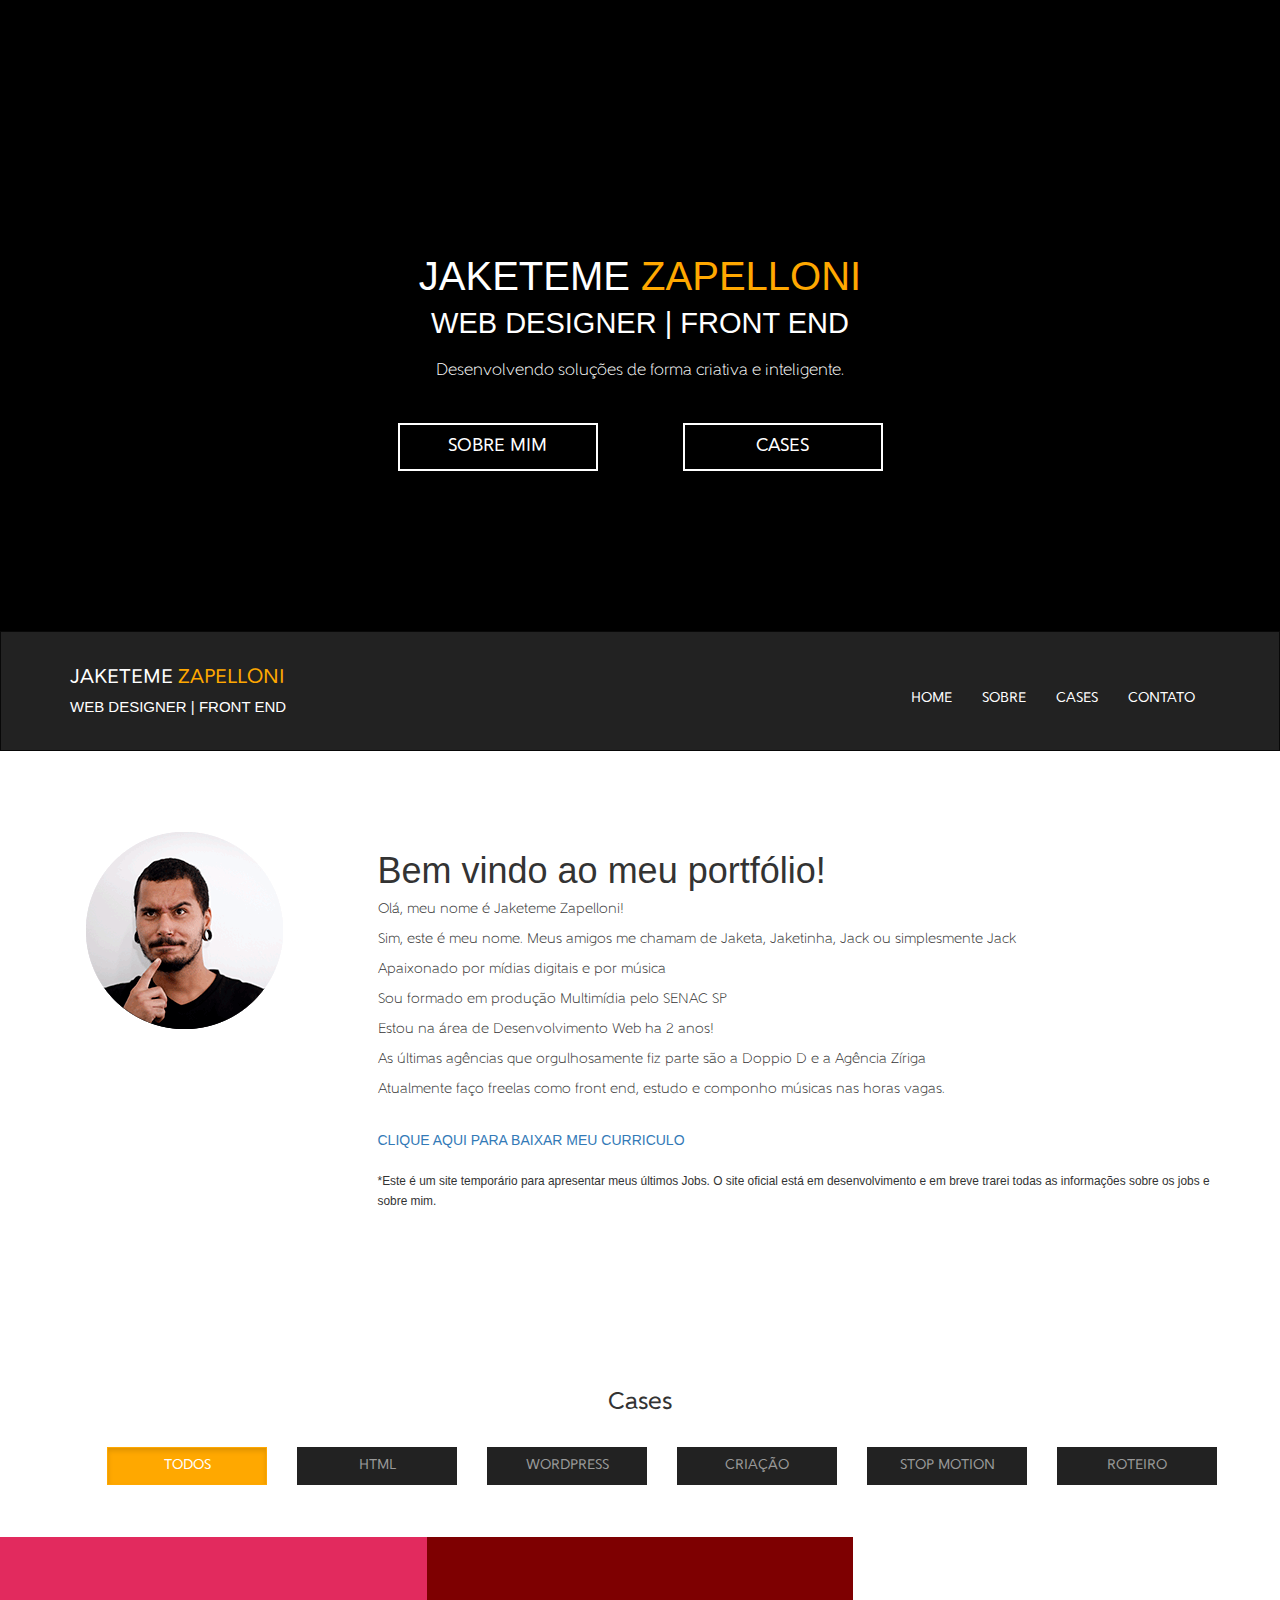
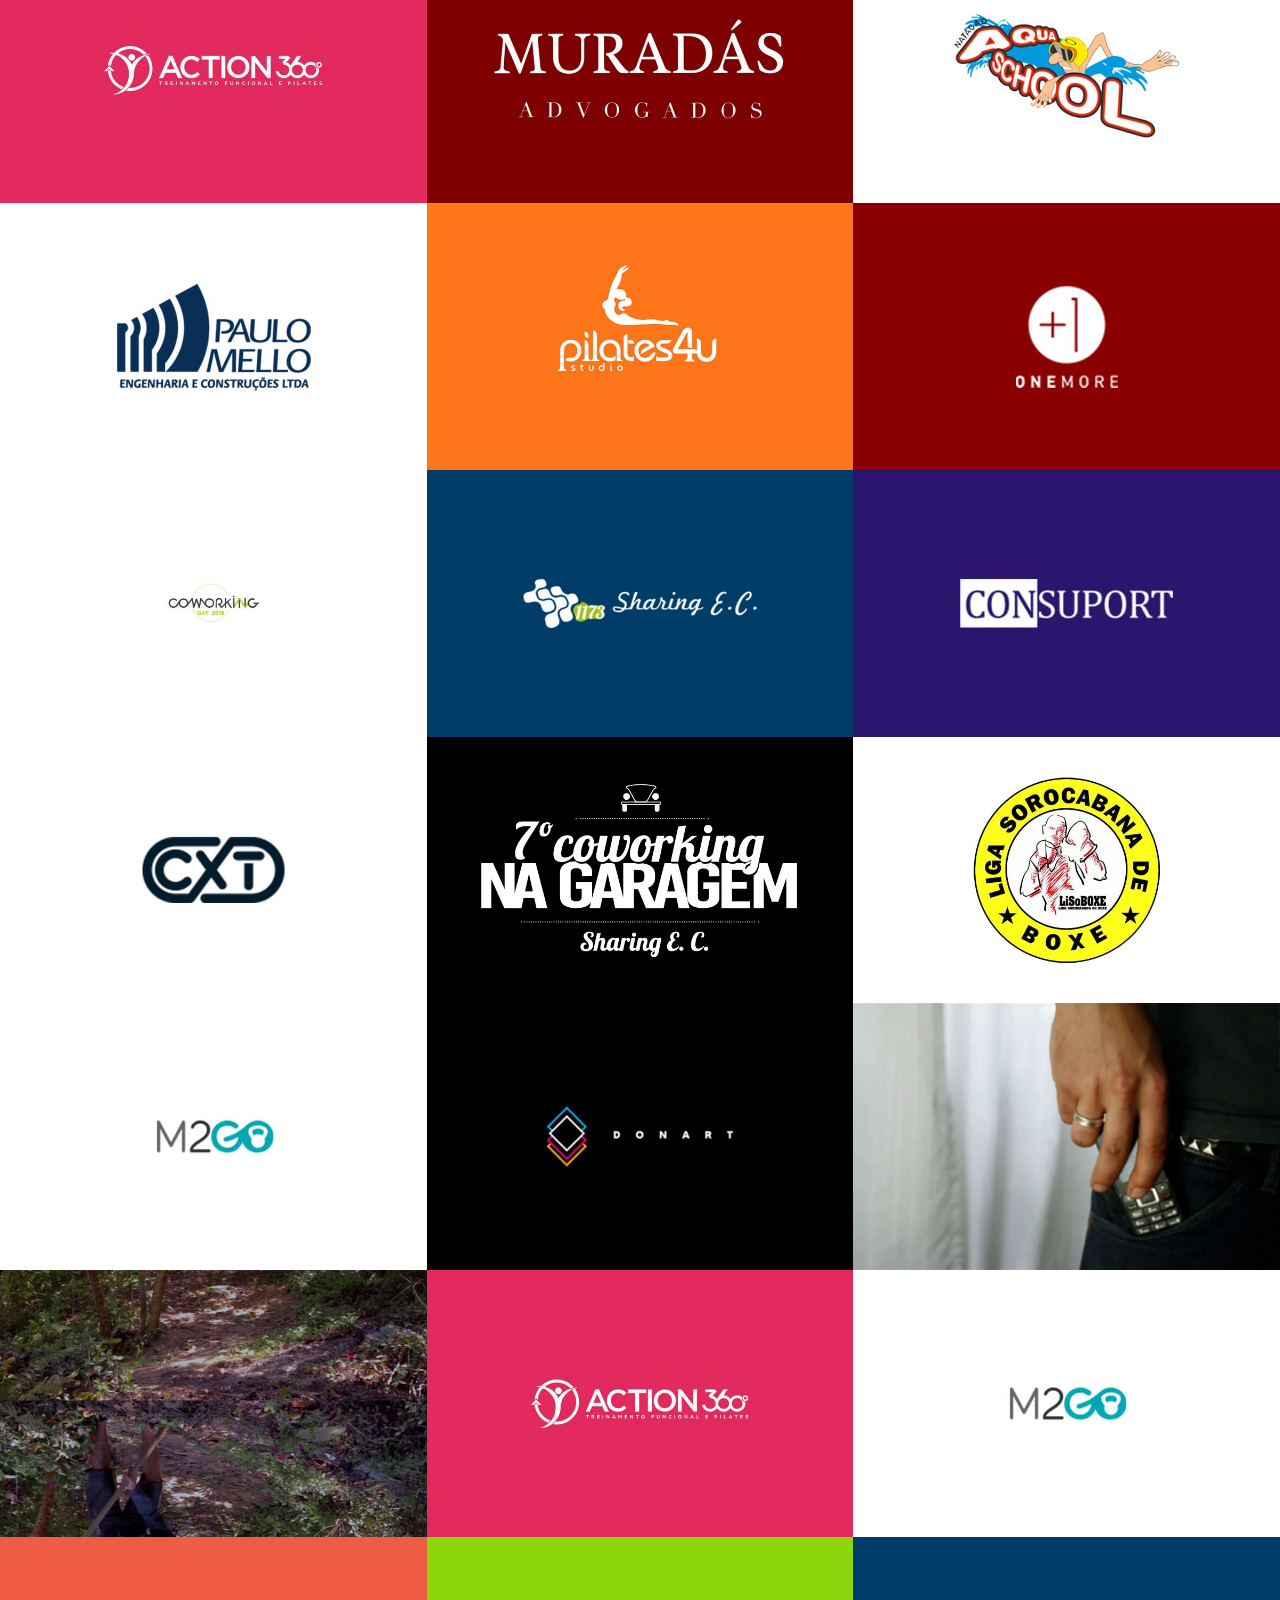
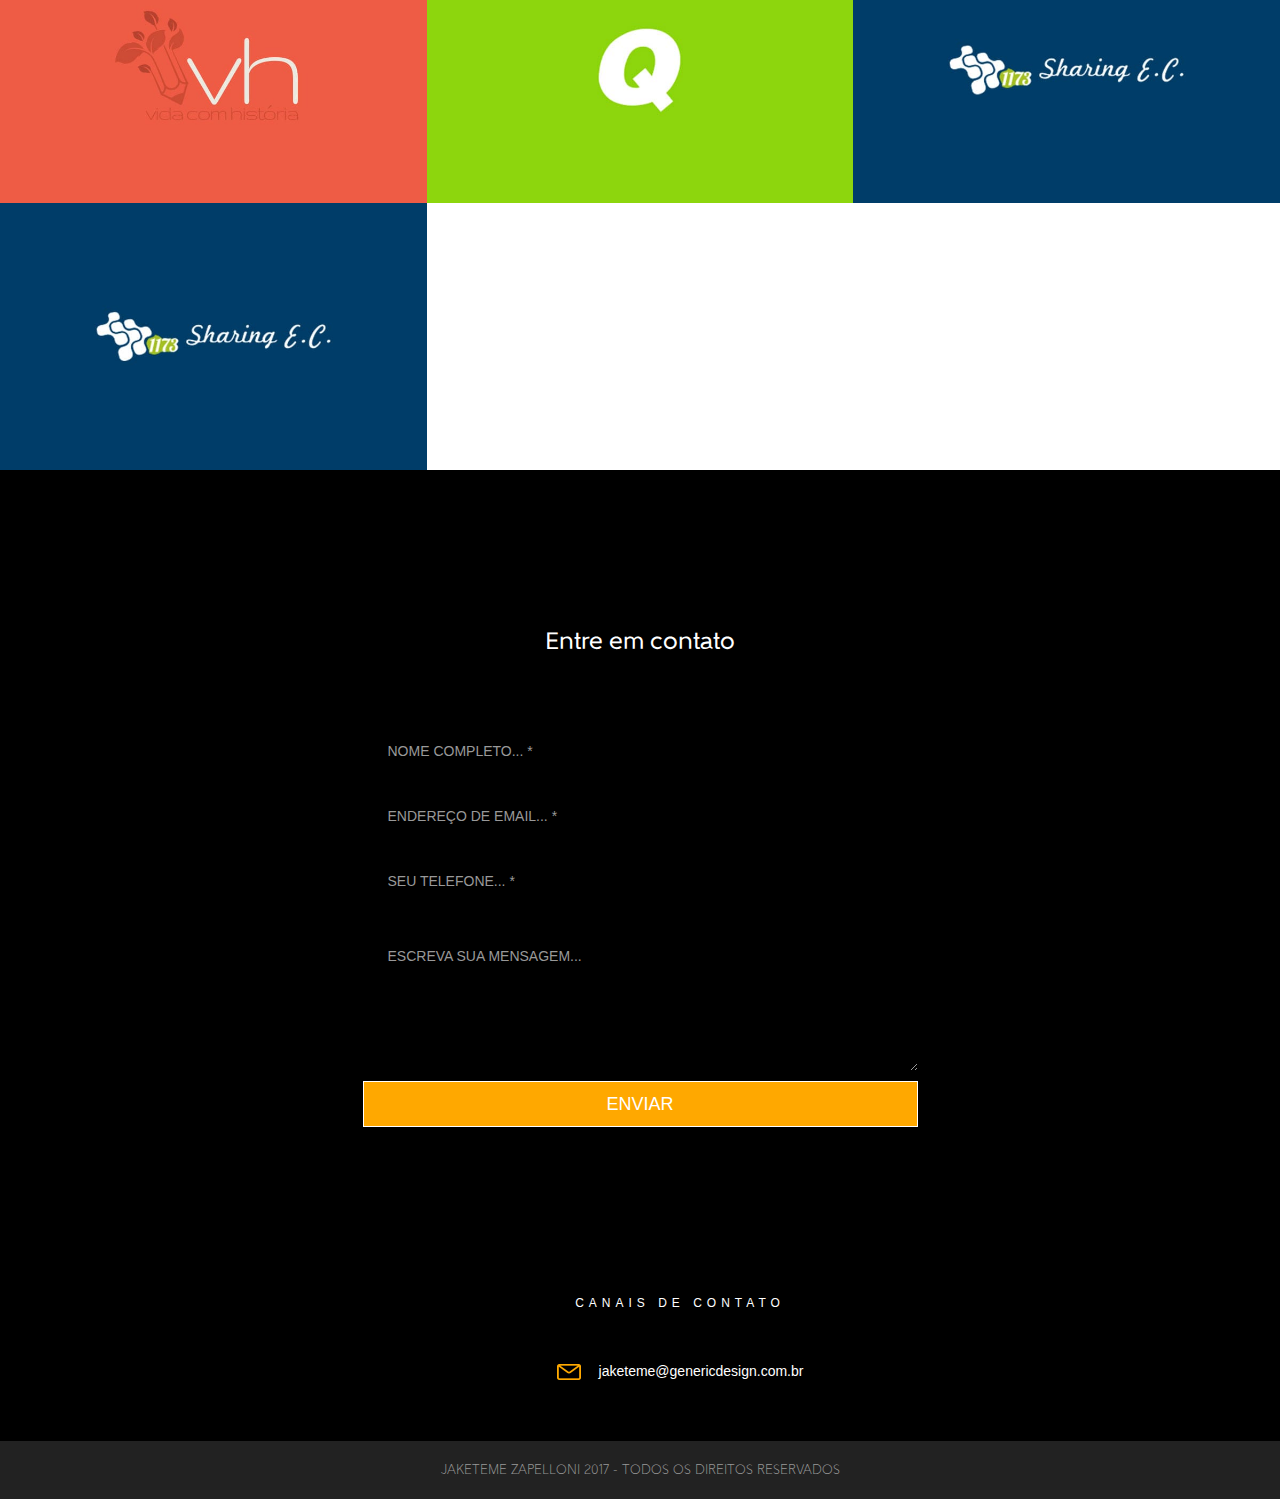
<file: index.html>
<!DOCTYPE html>
<html lang="pt-br">

<head>
    <meta charset="UTF-8">
    <title>Jaketeme Zapelloni | Portfólio</title>

    <meta name="description" content="Portfólio Jaketeme Zapelloni | Web Designer - Front End."/>
    <meta name="robots" content="noodp"/>
    <link rel="canonical" href="http://jaketeme.siteprofissional.com" />
    <meta property="og:locale" content="pt_BR" />
    <meta property="og:type" content="website" />
    <meta property="og:title" content="Jaketeme Zapelloni. | Web Designer - Front End" />
    <meta property="og:description" content="Portfólio Jaketeme Zapelloni | Web Designer - Front End." />
    <meta name="viewport" content="width=device-width, initial-scale=1">


    <!-- css bootstrap -->
    <link rel="stylesheet" href="assets/css/bootstrap.min.css">
    <link rel="stylesheet" href="assets/css/style.css">
    <link rel="stylesheet" href="assets/css/animate.css">
    

</head>

<body>
    <div class="jumbotron">
        <div class="container">
            <h1 class="text-center animated bounceInLeft">JAKETEME <span>ZAPELLONI</span></h1>
            <h4 class="text-center animated bounceInRight">WEB DESIGNER | FRONT END</h4>
            <p class="animated flash text-center">Desenvolvendo soluções de forma criativa e inteligente.</p>
            <div class="container">
                <div class="row">
                    <div class="col-md-3 col-md-offset-3"> <a href="#sobre" class="btn btn-jumbotron btn-lg animated fadeInUpBig ancora">SOBRE MIM</a> </div>
                    <div class="col-md-3"> <a href="#cases" class="btn btn-jumbotron btn-lg animated fadeInUpBig ancora">CASES</a> </div>
                </div>
            </div>
        </div>
    </div>
    <nav class="navbar navbar-inverse" data-spy="affix" data-offset-top="200">
        <!-- container-fluid -->
        <div class="container-fluid">
            <div class="container">
                <!-- configurações dispositivos 768px -->
                <div class="navbar-header">
                    <!-- data-target recebe id do menú que será aberto quando for clicado -->
                    <button class="navbar-toggle collapsed" data-toggle="collapse" data-target="#menuPrincipal">
                        <!-- faz os risquinhos de dentro do botão --><span class="icon-bar"></span> <span class="icon-bar"></span> <span class="icon-bar"></span> </button>
                    <!-- logo pertencente a navbar, geralmente utilizado nos dispositivos móveis. Para aparecer somente no mobile visible-xs-block --><a href="" class="navbar-brand"><h2>JAKETEME <span>ZAPELLONI</span> <br>    <h4>WEB DESIGNER | FRONT END</h4></h2></a> </div>
                <!-- /navbar-header -->
                <div class="collapse navbar-collapse" id="menuPrincipal">
                    <ul class="nav navbar-nav navbar-right">
                        <li><a href="index.html" class="ancora">HOME</a> </li>
                        <li><a href="#sobre" class="ancora">SOBRE</a> </li>
                        <li><a href="#cases" class="ancora">CASES</a> </li>
                        <!-- <li><a href="#servicos" class="ancora">O QUE FAÇO</a> </li> -->
                        <li><a href="#contato" class="ancora">CONTATO</a> </li>
                    </ul>
                </div>
            </div>
        </div>
        <!-- /container-fluid -->
    </nav>
    <div class="container">
        <div class="container">
            <div class="row">
                <div class="sobre" id="sobre">
                    <div class="col-md-3"> <img src="assets/images/jaketeme.gif" alt="Jaketeme Zapelloni"> </div>
                    <div class="col-md-9">
                        <h1>Bem vindo ao meu portfólio!<span>&nbsp;</span></h1>
                        <p>Olá, meu nome é Jaketeme Zapelloni!</p>
                        <p>Sim, este é meu nome. Meus amigos me chamam de Jaketa, Jaketinha, Jack ou simplesmente Jack</p>
                        <p>Apaixonado por mídias digitais e por música</p>
                        <p>Sou formado em produção Multimídia pelo SENAC SP</p>
                        <p>Estou na área de Desenvolvimento Web ha 2 anos!</p>
                        <p>As últimas agências que orgulhosamente fiz parte são a Doppio D e a Agência Zíriga</p>
                        <p>Atualmente faço freelas como front end, estudo e componho músicas nas horas vagas.</p>
                        <br>
                        <a href="http://jaketeme.siteprofissional.com/CV_2017_JAKETEME_ZAPELLONI.pdf" target="blank" class="text-center">CLIQUE AQUI PARA BAIXAR MEU CURRICULO</a>
                        <br>
                        <br> <small>*Este é um site temporário para apresentar meus últimos Jobs. O site oficial está em desenvolvimento e em breve trarei todas as informações sobre os jobs e sobre mim.</small> </div>
                </div>

            </div>
        </div>
    </div>
    <!-- <div class="container">
        <div class="row">
            <div class="conhecimentos">
                <h3 class="text-center">Alguns de meus conhecimentos</h3>
                <div class="col-md-6">
                    <div class="icone"> <img src="assets/images/html.png" class="img-responsive"> </div>
                    <div class="loader-html"> </div>
                </div>
                <div class="col-md-6">
                    <div class="icone"> <img src="assets/images/css.png" class="img-responsive"> </div>
                    <div class="loader-css"> </div>
                </div>
                <div class="col-md-6">
                    <div class="icone"> <img src="assets/images/wordpress.png" class="img-responsive"> </div>
                    <div class="loader-wordpress"> </div>
                </div>
                <div class="col-md-6">
                    <div class="icone"> <img src="assets/images/photoshop.png" class="img-responsive"> </div>
                    <div class="loader-photoshop"> </div>
                </div>
                <div class="col-md-6">
                    <div class="icone"> <img src="assets/images/illustrator.png" class="img-responsive"> </div>
                    <div class="loader-illustrator"> </div>
                </div>
                <div class="col-md-6">
                    <div class="icone"> <img src="assets/images/indesign.png" class="img-responsive"> </div>
                    <div class="loader-indesign"> </div>
                </div>
            </div>
        </div>
    </div> -->
    <div class="segmentos" id="cases">
        <div class="filtro-bg">
            <div class="container">
                <h3 class="text-center">Cases</h3>
                <div class="btn-segmento">
                    <div class="col-md-2">
                        <button class="filter-button btn btn-yellow active" data-role="button" data-filter="all">TODOS</button>
                    </div>
                    <div class="col-md-2">
                        <button class="filter-button btn btn-yellow" data-role="button" data-filter="html">HTML</button>
                    </div>
                    <div class="col-md-2">
                        <button class="filter-button btn btn-yellow" data-role="button" data-filter="wordpress">WORDPRESS</button>
                    </div>
                    <div class="col-md-2">
                        <button class="filter-button btn btn-yellow" data-role="button" data-filter="criacao">CRIAÇÃO</button>
                    </div>
                    <div class="col-md-2">
                        <button class="filter-button btn btn-yellow" data-role="button" data-filter="stopmotion">STOP MOTION</button>
                    </div>
                    <div class="col-md-2">
                        <button class="filter-button btn btn-yellow" data-role="button" data-filter="roteiro">ROTEIRO</button>
                    </div>
                </div>
            </div>
            <div class="clearfix"></div>
        </div>
        <div class="row">
            <div class=" col-md-4 filter html">
                <div class="each-item"> <img class="port-image" src="assets/images/cases/action360.jpg" alt="Galeria de Cases Jaketeme Zapelloni" />
                    <div class="cap1">
                        <h3>Action 360</h3>
                        <p>Realizado pela Agência Zíriga em 2016</p>
                        <p>Desenvolvimento do site feito em HTML5 e CSS3. Neste projeto ainda inicei junto a Zíriga o desenvolvimento da loja virtual da Action360. O site também conta com o framework PHP Kohana no qual a equipe de desenvolvimento da Zíriga participou do desenvolvimento</p> <a href="http://action360.com.br" target="blank">Ver o site</a> </div>
                </div>
            </div>
            <div class=" col-md-4 filter  html">
                <div class="each-item"> <img class="port-image" src="assets/images/cases/muradas.jpg" alt="Galeria de Cases Jaketeme Zapelloni" />
                    <div class="cap1">
                        <h3>Muradás Advocacia</h3>
                        <p>Realizado pela Agência Zíriga em 2016</p>
                        <p>Desenvolvimento do site feito em HTML5 e CSS3. Neste projeto ainda inicei junto a Zíriga</p> <a href="http://muradas.adv.br" target="blank">Ver o site</a> </div>
                </div>
            </div>
            <div class=" col-md-4 filter html">
                <div class="each-item"> <img class="port-image" src="assets/images/cases/aquaschool.jpg" alt="Galeria de Cases Jaketeme Zapelloni" />
                    <div class="cap1">
                        <h3>Aqua School</h3>
                        <p>Realizado pela Agência Zíriga em 2016</p>
                        <p>Desenvolvimento do site feito em HTML5 e CSS3. </p> <a href="http://aquaschool.com.br" target="blank">Ver o site</a> </div>
                </div>
            </div>
            <div class=" col-md-4 filter  html">
                <div class="each-item"> <img class="port-image" src="assets/images/cases/paulomello.jpg" alt="Galeria de Cases Jaketeme Zapelloni" />
                    <div class="cap1">
                        <h3>Paulo Mello</h3>
                        <p>Realizado pela Agência Zíriga em 2016</p>
                        <p>Desenvolvimento do site feito em HTML5 e CSS3. O site também conta com o framework PHP Kohana no qual a equipe de desenvolvimento da Zíriga participou do desenvolvimento</p> <a href="http://paulomello.com.br" target="blank">Ver o site</a> </div>
                </div>
            </div>
            <div class=" col-md-4 filter  wordpress">
                <div class="each-item"> <img class="port-image" src="assets/images/cases/pilates4u.jpg" alt="Galeria de Cases Jaketeme Zapelloni" />
                    <div class="cap1">
                        <h3>Pilates 4U</h3>
                        <p>Realizado pela Agência Zíriga em 2017</p>
                        <p>Desenvolvimento do site feito em Wordpress. </p> <a href="http://pilates4u.com.br" target="blank">Ver o site</a> </div>
                </div>
            </div>
            <div class=" col-md-4 filter wordpress">
                <div class="each-item"> <img class="port-image" src="assets/images/cases/onemore.jpg" alt="Galeria de Cases Jaketeme Zapelloni" />
                    <div class="cap1">
                        <h3>One More Drink</h3>
                        <p>Realizado pela Agência Zíriga em 2016</p>
                        <p>Desenvolvimento do site feito em Wordpress. </p> <a href="http://action360.com.br" target="blank">Ver o site</a> </div>
                </div>
            </div>
            <div class=" col-md-4 filter wordpress">
                <div class="each-item"> <img class="port-image" src="assets/images/cases/coworkingday.jpg" alt="Galeria de Cases Jaketeme Zapelloni" />
                    <div class="cap1">
                        <h3>Coworking Day</h3>
                        <p>Realizado como freelancer para a Sharing E.C. em 2015</p>
                        <p>Desenvolvimento do site feito em Wordpress. </p> <a href="http://action360.com.br" target="blank">Ver o site</a> </div>
                </div>
            </div>
            <div class=" col-md-4 filter html">
                <div class="each-item"> <img class="port-image" src="assets/images/cases/sharing1173.jpg" alt="Galeria de Cases Jaketeme Zapelloni" />
                    <div class="cap1">
                        <h3>Empreenda Na Sharing</h3>
                        <p>Realizado como freelancer para a Sharing E.C. em 2016</p>
                        <p>Desenvolvimento do site feito em HTML5 e CSS3. </p> <a href="http://sharingec.com.br" target="blank">Ver o site</a> </div>
                </div>
            </div>
            <div class=" col-md-4 filter html">
                <div class="each-item"> <img class="port-image" src="assets/images/cases/consuport.jpg" alt="Galeria de Cases Jaketeme Zapelloni" />
                    <div class="cap1">
                        <h3>Consuport</h3>
                        <p>Realizado pela Agência Zíriga em 2016</p>
                        <p>Desenvolvimento do site feito em HTML5 e CSS3. O site também conta com o framework PHP Kohana no qual a equipe de desenvolvimento da Zíriga participou do desenvolvimento</p> <a href="http://consuport.com.br" target="blank">Ver o site</a> </div>
                </div>
            </div>
            <div class=" col-md-4 filter wordpress">
                <div class="each-item"> <img class="port-image" src="assets/images/cases/cxt.jpg" alt="Galeria de Cases Jaketeme Zapelloni" />
                    <div class="cap1">
                        <h3>CXT</h3>
                        <p>Realizado pela Agência Zíriga em 2017</p>
                        <p>Desenvolvimento do site feito em Wordpress.</p> <a href="http://ziriga.com.br/clientes/consuport" target="blank">Ver o site</a> </div>
                </div>
            </div>
            <div class=" col-md-4 filter wordpress">
                <div class="each-item"> <img class="port-image" src="assets/images/cases/coworkingnagaragem.jpg" alt="Galeria de Cases Jaketeme Zapelloni" />
                    <div class="cap1">
                        <h3>Coworking na Garagem</h3>
                        <p>Realizado como freelancer para a Sharing E.C. em 2016</p>
                        <p>Desenvolvimento do site feito em Wordpress.</p> <a href="http://action360.com.br" target="blank">Ver o site</a> </div>
                </div>
            </div>
            <div class=" col-md-4 filter wordpress">
                <div class="each-item"> <img class="port-image" src="assets/images/cases/lisoboxe.jpg" alt="Galeria de Cases Jaketeme Zapelloni" />
                    <div class="cap1">
                        <h3>LisoBoxe</h3>
                        <p>Realizado como trabalho Social para a Liga Sorocabana de Boxe em 2013</p>
                        <p>Desenvolvimento do site feito em Wordpress. Obs: Este foi meu primeiro Site</p> <a href="http://action360.com.br" target="blank">Ver o site</a> </div>
                </div>
            </div>
            <div class=" col-md-4 filter html">
                <div class="each-item"> <img class="port-image" src="assets/images/cases/move2go.jpg" alt="Galeria de Cases Jaketeme Zapelloni" />
                    <div class="cap1">
                        <h3>Move2Go</h3>
                        <p>Realizado pela Agência Zíriga em 2016</p>
                        <p>Desenvolvimento do site feito em HTML5 e CSS3. O site também conta com o framework PHP Kohana no qual a equipe de desenvolvimento da Zíriga participou do desenvolvimento</p> <a href="http://action360.com.br" target="blank">Ver o site</a> </div>
                </div>
            </div>
            <div class=" col-md-4 filter html">
                <div class="each-item"> <img class="port-image" src="assets/images/cases/donart.jpg" alt="Galeria de Cases Jaketeme Zapelloni" />
                    <div class="cap1">
                        <h3>Donart Móveis Planejados</h3>
                        <p>Realizado pela Agência Zíriga em 2017</p>
                        <p>Desenvolvimento do site feito em HTML5 e CSS3. </p> <a href="http://action360.com.br" target="blank">Ver o site</a> </div>
                </div>
            </div>
            <div class=" col-md-4 filter stopmotion">
                <div class="each-item"> <img class="port-image" src="assets/images/cases/vidasecreta.jpg" alt="Galeria de Cases Jaketeme Zapelloni" />
                    <div class="cap1">
                        <h3>A Vida Secreta dos Objetos</h3>
                        <p>Trabalho de fotografia realizado no Senac SP em 2012</p>
                        <p>Desenvolvimento em grupo para a disciplina de Analise da Imagem Digital </p>
                        <p>Neste projeto desenvolvi a narrativa, roteiro, edição de audio e atuação </p> <a href="https://vimeo.com/54021935" target="blank">Ver o projeto</a> </div>
                </div>
            </div>
            <div class=" col-md-4 filter roteiro">
                <div class="each-item"> <img class="port-image" src="assets/images/cases/amnesia.jpg" alt="Galeria de Cases Jaketeme Zapelloni" />
                    <div class="cap1">
                        <h3>Amnésia - Poço Árido</h3>
                        <p>Projeto Integrador III realizado no Senac SP em 2013</p>
                        <p>Desenvolvimento em grupo para a disciplina de Projeto Integrador </p>
                        <p>Neste projeto desenvolvi a narrativa, roteiro, edição de audio e atuação. Meus colegas participaram com captação de vídeo, edição de vídeo e finalização </p> <a href="https://vimeo.com/113548108" target="blank">Ver o projeto</a> </div>
                </div>
            </div>
            <div class=" col-md-4 filter criacao">
                <div class="each-item"> <img class="port-image" src="assets/images/cases/action360.jpg" alt="Galeria de Cases Jaketeme Zapelloni" />
                    <div class="cap1">
                        <h3>Action 360</h3>
                        <p>Realizado pela Agência Zíriga em 2016/2017</p>
                        <p>> Criação de Posts para facebook e instagram, além de desenvolvimento de peças offline</p> <a href="https://www.facebook.com/StudioAction360/?ref=br_rs" target="blank">Ver o site</a> </div>
                </div>
            </div>
            <div class=" col-md-4 filter criacao">
                <div class="each-item"> <img class="port-image" src="assets/images/cases/move2go.jpg" alt="Galeria de Cases Jaketeme Zapelloni" />
                    <div class="cap1">
                        <h3>Move2Go</h3>
                        <p>Realizado pela Agência Zíriga em 2016/2017</p>
                        <p> Criação de Posts para facebook e instagram, além de desenvolvimento de peças offline</p> <a href="https://www.facebook.com/move2gosp/?hc_ref=SEARCH" target="blank">Ver o site</a> </div>
                </div>
            </div>
            <div class=" col-md-4 filter criacao">
                <div class="each-item"> <img class="port-image" src="assets/images/cases/vidacomhistoria.jpg" alt="Galeria de Cases Jaketeme Zapelloni" />
                    <div class="cap1">
                        <h3>Vida Com História</h3>
                        <p>Realizado pela Agência Zíriga em 2016/2017</p>
                        <p> Criação de Posts para facebook e instagram, além de desenvolvimento de peças offline</p> <a href="https://www.facebook.com/VidaComHistoria/?ref=br_rs" target="blank">Ver o site</a> </div>
                </div>
            </div>
            <div class=" col-md-4 filter criacao">
                <div class="each-item"> <img class="port-image" src="assets/images/cases/quality.jpg" alt="Galeria de Cases Jaketeme Zapelloni" />
                    <div class="cap1">
                        <h3>Quality Life</h3>
                        <p>Realizado pela Agência Zíriga em 2016/2017</p>
                        <p> Criação de Posts para facebook e instagram, além de desenvolvimento de peças offline</p> <a href="https://www.facebook.com/academiaqualitylife/?ref=br_rs" target="blank">Ver o site</a> </div>
                </div>
            </div>
            <div class=" col-md-4 filter criacao">
                <div class="each-item"> <img class="port-image" src="assets/images/cases/sharing1173.jpg" alt="Galeria de Cases Jaketeme Zapelloni" />
                    <div class="cap1">
                        <h3>Sharing E.C.</h3>
                        <p>Realizado pela Agência Zíriga em 2016/2017</p>
                        <p> Criação de Posts para facebook e instagram, além de desenvolvimento de peças offline</p> <a href="https://www.facebook.com/SharingEC/?ref=br_rs" target="blank">Ver o site</a> </div>
                </div>
            </div>
            <div class=" col-md-4 filter html">
                <div class="each-item"> <img class="port-image" src="assets/images/cases/sharing1173.jpg" alt="Galeria de Cases Jaketeme Zapelloni" />
                    <div class="cap1">
                        <h3>Sharing E.C. Site 2016</h3>
                        <p>Realizado como freelancer para a Sharing E.C. em 2016</p>
                        <p>Desenvolvimento do site feito em HTML5 e CSS3.</p> <a href="http://sharingec.com.br" target="blank">Ver o site</a> </div>
                </div>
            </div>
        </div>
    </div>
    </div>
    <div class="container-fluid contatos">
        <div class="container">
        <div id="contato"></div>
        <h3 class="text-center">Entre em contato</h3>
            <div class="row">
                <div class="col-md-6 col-md-offset-3">
                    <form action="mail.php" method="post" id="form-contato" name="contact" role="form"" class="contact col-md-12">
                        <div class="row">
                            <div class="form-group">
                                <label class="sr-only" for="nome">Nome</label>
                                <input class="form-control" id="nome" name="nome" placeholder="NOME COMPLETO... *" type="text">
                                <small class="help-block">Preencha o campo Nome</small>
                            </div>
                            <div class="form-group">
                                <label class="sr-only" for="email">Email</label>
                                <input class="form-control" id="email" name="email" placeholder="ENDEREÇO DE EMAIL... *" type="email">
                                <small class="help-block">Preencha o campo email</small>
                            </div>
                            <div class="form-group">
                                <label class="sr-only" for="telefone">Telefone</label>
                                <input class="form-control" id="telefone" name="telefone" placeholder="SEU TELEFONE... *" type="text">
                                <small class="help-block">Preencha o campo telefone</small>
                            </div>

                            <textarea rows="5" cols="40" class="form-control" id="message" name="message" placeholder="ESCREVA SUA MENSAGEM..."></textarea>
                            
                           <input type="submit" name="submit" class="btn btn-form btn-lg" value="Enviar"> </div> <br>
                                            <div class="hidden alert alert-danger form-status form-problema">
                                                <strong>Erro inesperado!</strong> tente novamente ou entre em contato com jaketeme@genericdesign.com.br
                                            </div>
                                            <div class="hidden alert alert-success form-status form-enviado">
                                                <strong>Sucesso!</strong> Sua mensagem foi enviada com êxito.
                                            </div>

                        </div>
                    </form>
                </div>
            </div>
    </div>
    </div>
    <div class="footer">
        <div class="container">
            <div class="row">
                <div class="col-md-6 col-md-offset-3 ">
                    <div class="canais text-center">
                        <h5>CANAIS DE CONTATO</h5>
                        <span><img src="assets/images/icones/mail.png" alt="email Jaketeme">jaketeme@genericdesign.com.br</p>
                       <!--  <span><img src="assets/images/icones/telefone.png" alt="telefone Jaketeme">+55 11 9 9933.7431</p> -->
                    </div>
                </div>
            </div>
            
        </div>

        <div class="copyright">
            <div class="container">
                <div class="row">
                    <div class="col-md-6 col-md-offset-3 text-center">
                        <p>JAKETEME ZAPELLONI 2017 - TODOS OS DIREITOS RESERVADOS</p>
                    </div>
                    

                </div>
            </div>
        </div>
    </div>
        </div>
    </div>
    <!-- scripts -->
    <!-- jquery v3.1 -->

     
    <script src="assets/js/jquery.js"></script>
    <script src="assets/js/bootstrap.min.js"></script>
  
    <script>
        $(document).ready(function() {
            $(".filter-button").click(function() {
                var value = $(this).attr('data-filter');
                $('.filter-button').removeClass('active');
                $(this).addClass('active');
                if (value === "all") {
                    $('.filter').show('2000');
                } else {
                    $(".filter").not('.' + value).hide('4000');
                    $('.filter').filter('.' + value).show('4000');
                }
            });
        });
    </script>

    <script>
        $(".ancora").on('click', function(event) {

          // Make sure this.hash has a value before overriding default behavior
          if (this.hash !== "") {
            // Prevent default anchor click behavior
            event.preventDefault();

            // Store hash
            var hash = this.hash;

            // Using jQuery's animate() method to add smooth page scroll
            // The optional number (800) specifies the number of milliseconds it takes to scroll to the specified area
            $('html, body').animate({
              scrollTop:  ($(hash).offset().top -200)
            }, 800, function(){
         
              // Add hash (#) to URL when done scrolling (default click behavior)
              window.location.hash = hash;
            });
          } // End if
        });
    </script>

    <script>
        function enviarContato(caminho,dados,msgconfig){
      $.ajax({
        url:caminho,
        type:"POST",
        data:dados,
        dataType:'json',
        beforeSend: function(){
          msgconfig.status.addClass('hidden');
        },
        success: function(retorno){
          if(retorno.status){
            msgconfig.enviado.removeClass("hidden");
          }else{
            msgconfig.status.addClass('hidden');
            msgconfig.problema.removeClass('hidden');
          }
        },
        error: function(){
          msgconfig.problema.removeClass('hidden');
        }
      })
    }

    function validar_campo($campo){
      if($campo.val() == ""){
        $campo.addClass("form-error");
        $campo.parent().find(".help-block").addClass("valid-error");
        return false;
      }
      $campo.removeClass("form-error");
      $campo.parent().find(".help-block").removeClass("valid-error");
      return true;
    }

    $('#form-contato').submit(function(evento){
      evento.preventDefault();

      var situacao_do_form = true;

      var nome = $('#nome');
      var email = $('#email');
      var assunto = $('#assunto');
      var telefone = $('#telefone');
      var mensagem = $('#mensagem');
      

      situacao_do_form = validar_campo(nome);
      situacao_do_form = validar_campo(email);
      situacao_do_form = validar_campo(assunto);
      situacao_do_form = validar_campo(telefone);
      situacao_do_form = validar_campo(mensagem);
      

      var msconfig = {
        status: $('.form-status'),
        enviado: $('.form-enviado'),
        problema: $('.form-problema')
      }


      if(situacao_do_form){
        enviarContato('mail.php',$(this).serialize(),msconfig);
      }

    });
    </script>

    <script>
  (function(i,s,o,g,r,a,m){i['GoogleAnalyticsObject']=r;i[r]=i[r]||function(){
  (i[r].q=i[r].q||[]).push(arguments)},i[r].l=1*new Date();a=s.createElement(o),
  m=s.getElementsByTagName(o)[0];a.async=1;a.src=g;m.parentNode.insertBefore(a,m)
  })(window,document,'script','https://www.google-analytics.com/analytics.js','ga');

  ga('create', 'UA-99250004-1', 'auto');
  ga('send', 'pageview');

</script>
</body>

</html>
</file>
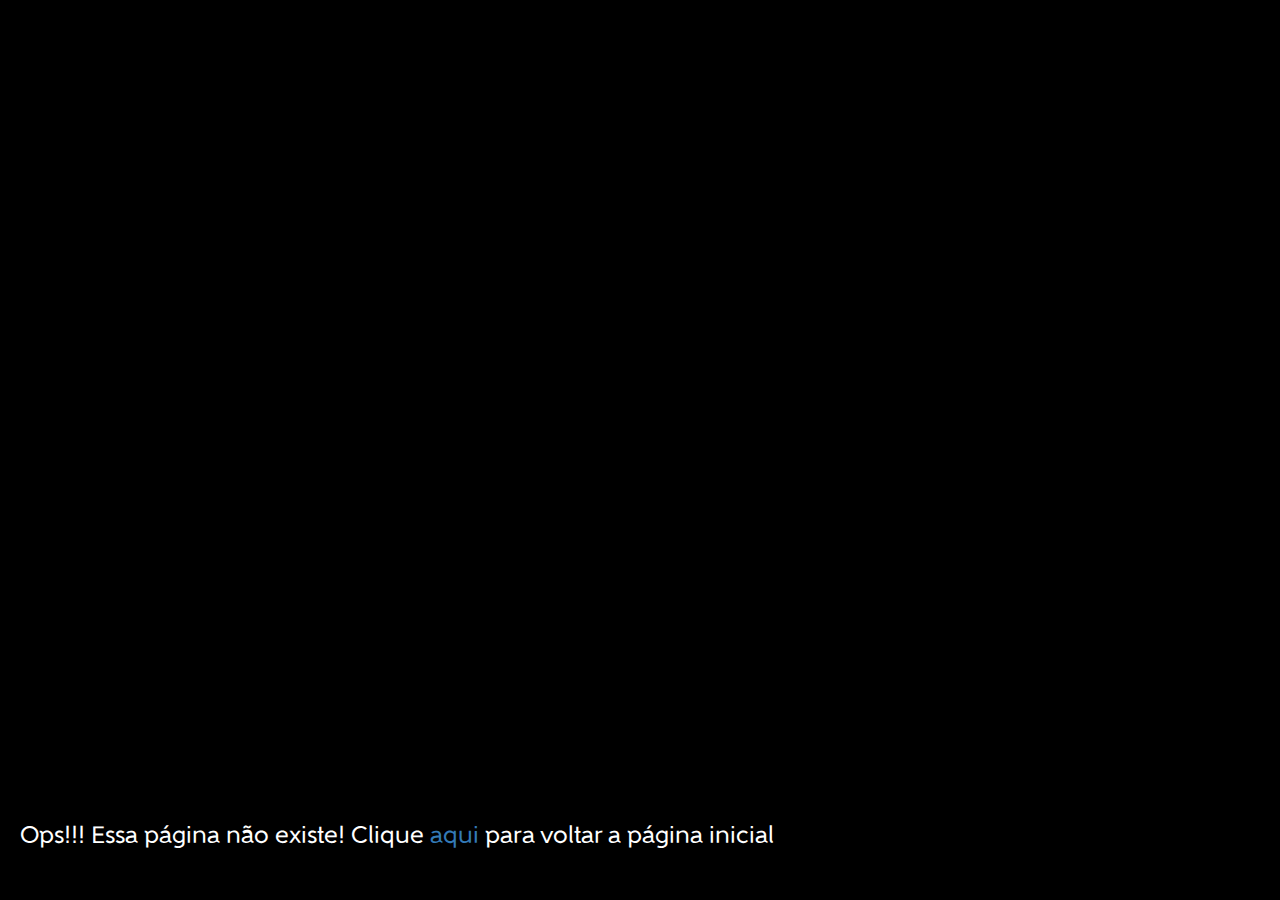
<file: ops-pagina-nao-existe.html>
<!DOCTYPE html>
<html lang="en">
<head>
	  <meta charset="UTF-8">
    <title>Jaketeme Zapelloni | Portfólio</title>

    <meta name="description" content="Portfólio Jaketeme Zapelloni | Web Designer - Front End."/>
    <meta name="robots" content="noodp"/>
    <link rel="canonical" href="http://jaketeme.siteprofissional.com" />
    <meta property="og:locale" content="pt_BR" />
    <meta property="og:type" content="website" />
    <meta property="og:title" content="Jaketeme Zapelloni. | Web Designer - Front End" />
    <meta property="og:description" content="Portfólio Jaketeme Zapelloni | Web Designer - Front End." />
    <meta name="viewport" content="width=device-width, initial-scale=1">


    <!-- css bootstrap -->
    <link rel="stylesheet" href="assets/css/bootstrap.min.css">
    <link rel="stylesheet" href="assets/css/style.css">
    <link rel="stylesheet" href="assets/css/animate.css">
</head>
<body>
	<div class="page_not_exist">
		<h3 class="text-center">Ops!!! Essa página não existe! Clique <a href="index.html">aqui</a> para voltar a página inicial</h3>
        
	</div>
</body>
</html>
</file>
<file: assets/css/style.css>
@font-face {
    font-family: gentleman;
    font-style: normal;
    font-weight: normal;
    src: url('fonts/gentleman-Regular.otf');
}
@font-face {
    font-family: gentleman-bold;
    font-style: normal;
    font-weight: normal;
    src: url('fonts/gentleman-Bold.otf');
}
@font-face {
    font-family: gentleman-black;
    font-style: normal;
    font-weight: normal;
    src: url('fonts/gentleman-Black.otf');
}
@font-face {
    font-family: gentleman-thin;
    font-style: normal;
    font-weight: normal;
    src: url('fonts/gentleman-Thin.otf');
}
@font-face {
    font-family: gentleman-light;
    font-style: normal;
    font-weight: normal;
    src: url('fonts/gentleman-Light.otf');
}
body {
   overflow-x: hidden;
}
h3 {
    margin: 20px auto 20px auto;
    font-family: gentleman;
}
h2 {
    margin: 20px auto;
    font-family: gentleman;
}
p {
    font-family: gentleman-light;
    color:919191;
}

.jumbotron{
    background: url('http://jaketeme.siteprofissional.com/assets/images/background.jpg') black center no-repeat;
    background-size: cover; 
    background-attachment: fixed;
    color: #fff;
    margin-bottom: 0;
    min-height: 316px;
    height: auto;
    padding: 140px 0;
}

.jumbotron h1{
  margin-top:10%;
  font-size: 40px;
}
.jumbotron span{
  color: #ffa800;
}

.jumbotron h4{
  font-size: 29px;
}
.jumbotron p{
  display: block;
  width: 60%;
  margin: 20px auto;
  font-size: 16px;
  font-family: gentleman-light!important;
}


.btn-jumbotron{
  background-color: transparent;;
  border:2px solid #fff;
  border-radius: 0;
  color:#fff;
  font-family: gentleman;
  display: block;
  margin: 20px auto!important;
  width: 200px;
}
.btn-jumbotron:hover{
  background-color: #ffa800;;
  border:2px solid #fff;
  border-radius: 0;
  color:#fff;
  font-family: gentleman;
  display: block;
  margin: 20px auto;
  width: 200px;
  transition: 1s;
}
.navbar{
	border-radius: 0;
    width: 100%;
    top: 0;  
    height: 120px;
    z-index: 99;  
}
.navbar-brand h2{
  color: #fff;
  font-size: 20px;
}
.navbar-brand h4{
  color: #fff;
  font-size: 15px;
  margin-top: -10px;
}
.navbar-brand span{
  color:  #ffa800;
}

.navbar-inverse .navbar-nav>li>a {
    color: #fff;
    font-family: gentleman;
    margin-top: 35px;
}
.navbar-inverse .navbar-nav>li>a:hover {
    color: #ffa800;
    transition: 1s;
}
.navbar-inverse .navbar-toggle {
    border-color: #333;
    margin-top: 40px;
}
.navbar-nav {
    margin: 7.5px -15px;
    background: #222;
}
.sobre{
  margin-top: 100px;
}

.sobre{
  margin-top: 60px;
  margin-bottom: 60px;
}

.conhecimentos{
  margin: 60px auto;
}
.conhecimentos .icone img{
  width: 80px;
  margin: 30px auto;
  display: block;
}
.projetos{
  margin-top: 100px;
  margin-bottom: 100px;
}

.port-image {
    width: 100%;
    display: block;
    float: left;
    margin: 0!important;
    padding: 0!important;
}
.segmentos .row {
    margin: 0!important;
    padding: 0!important;
}
.segmentos .col-md-4 {
    margin: 0!important;
    padding: 0!important;
}
.each-item {
    position: relative;
    overflow: hidden;
}
.each-item:hover .cap2,
.each-item:hover .cap1 {
    left: 0px;
}
.cap1 {
    position: absolute;
    width: 100%;
    height: 100%;
    background: rgba(0, 0, 0, 0.9);
    top: 0;
    left: -100%;
    padding: 10px;
    text-align: center;
    transition: all .5s;
    color: #fff;
}
.segmentos {
    margin: 40px auto 0 auto;
}
.filtro-bg {
    background: #FFF;
    padding: 10px;
    height: 120px!important;
    margin-top: 150px;
}
 .btn-segmento {
    display: inline-flex;
    height: 100px;
    width: 100%;
    margin: auto;
    float: left;
} 
.filter-button.btn.btn-yellow{
    margin-right: 35px!important;
}
.btn.btn-yellow {
    background: #222222;
    border-radius: 0 !important;
    color: #999999;
    outline:0!important;
    outline-color: transparent;
    width: 100%;
    display: block;
    margin-left: 22px!important;
    font-family: gentleman;
    padding: 8px 10px 8px 10px!important;
}
.btn.btn-yellow:focus,
.btn.btn-yellow.active,
.btn.btn-yellow:hover{
    background: #ffa800;
    border-radius: 0;
    color: #fff;
}
.project-space{
  width: 95%;
  height: auto;
  padding: 20px;
  margin: 50px auto;
  display: block;
  /* border: 1px solid #000;
  border-radius: 10px; */
}
.project-space p{
  display: none;
}
.project-space p:hover{
  display: none;
}
 .project-space:hover{
  background:  rgba(33, 192, 175, 0.3);
  width: 95%;
  height: auto;
} 

.project-space .desktop img{
  width: 90%;
  display: inline;
  float: left;
  margin: 10px auto;
}
.project-space .mobile img{
  width: 40%;
  display: inline;
  float: left;
  margin: 10px auto;
  z-index: 2;
  position: absolute;
  top: 165px;
  right: 13px;
}

.btn{
  display: block;
  margin: 10px auto;
  outline: none;
}
.btn a{
  font-size: 12px;
  color: #fff;
  text-decoration: none;
}
.btn-git{
  background-color: #ffb347;
}
.btn-git:hover{
  background-color: #ffa666;
}

.icone{
  display: inline-block;
}

/*loaders*/
.loader-html {
    position: absolute;
    top: calc(50% - 6px);
    left: calc(60% - 160px);
    border:  0;
    width: 250px;
    height: 12px;
    padding: 1px;
    background-image: linear-gradient(135deg, #f14e10 0%, #fe6514 25%, #f14e10 25%, #fe6514 50%, #f14e10 50%, #fe6514 75%,  #f14e10 75%,  #fe6514 100%);
    background-repeat: repeat;
    background-position: 0 0;
    background-size: 16px 16px;
    background-clip: content-box;
    -webkit-animation: loading 1s linear ;
    -moz-animation: loading 1s linear ;
    -ms-animation: loading 1s linear ;
    -o-animation: loading 1s linear ;
    animation: loading 1s linear ;


}

.loader-html:after {
    content: '';
    position: absolute;
    right: 0;
    height: 12px;
    background: rgb(254,101,20);
    -webkit-animation: progress 4s ease-in-out ;
    -moz-animation: progress 4s ease-in-out ;
    -ms-animation: progress 4s ease-in-out ;
    -o-animation: progress 4s ease-in-out ;
    animation: progress 4s ease-in-out ;
}

.loader-css {
    position: absolute;
    top: calc(50% - 6px);
    left: calc(60% - 160px);
    border:  0;
    width: 250px;
    height: 12px;
    padding: 1px;
    background-image: linear-gradient(135deg, #005fa9 0%, #009fd8 25%, #005fa9 25%, #009fd8 50%, #005fa9 50%, #009fd8 75%,  #005fa9 80%,  #009fd8 100%);
    background-repeat: repeat;
    background-position: 0 0;
    background-size: 16px 16px;
    background-clip: content-box;
    -webkit-animation: loading 1s linear ;
    -moz-animation: loading 1s linear ;
    -ms-animation: loading 1s linear ;
    -o-animation: loading 1s linear ;
    animation: loading 1s linear ;


}

.loader-css:after {
    content: '';
    position: absolute;
    right: 0;
    height: 12px;
    background: rgb(0,95,169);
    -webkit-animation: progress 4s ease-in-out ;
    -moz-animation: progress 4s ease-in-out ;
    -ms-animation: progress 4s ease-in-out ;
    -o-animation: progress 4s ease-in-out ;
    animation: progress 4s ease-in-out ;
}

.loader-wordpress {
    position: absolute;
    top: calc(50% - 6px);
    left: calc(60% - 160px);
    border:  0;
    width: 250px;
    height: 12px;
    padding: 1px;
    background-image: linear-gradient(135deg, #454240 0%, #455458 25%, #454240 25%, #455458 50%, #454240 50%, #455458 75%,  #454240 75%,  #455458 100%);
    background-repeat: repeat;
    background-position: 0 0;
    background-size: 16px 16px;
    background-clip: content-box;
    -webkit-animation: loading 1s linear ;
    -moz-animation: loading 1s linear ;
    -ms-animation: loading 1s linear ;
    -o-animation: loading 1s linear ;
    animation: loading 1s linear ;


}

.loader-wordpress:after {
    content: '';
    position: absolute;
    right: 0;
    height: 12px;
    background: rgb(69,66,64);
    -webkit-animation: progress 4s ease-in-out ;
    -moz-animation: progress 4s ease-in-out ;
    -ms-animation: progress 4s ease-in-out ;
    -o-animation: progress 4s ease-in-out ;
    animation: progress 4s ease-in-out ;
}


.loader-indesign {
    position: absolute;
    top: calc(50% - 6px);
    left: calc(60% - 160px);
    border:  0;
    width: 250px;
    height: 12px;
    padding: 1px;
    background-image: linear-gradient(135deg, #e7247a 0%, #422c33 25%, #e7247a 25%, #422c33 50%, #e7247a 50%, #422c33 75%,  #e7247a 75%,  #422c33 100%);
    background-repeat: repeat;
    background-position: 0 0;
    background-size: 16px 16px;
    background-clip: content-box;
    -webkit-animation: loading 1s linear ;
    -moz-animation: loading 1s linear ;
    -ms-animation: loading 1s linear ;
    -o-animation: loading 1s linear ;
    animation: loading 1s linear ;


}

.loader-indesign:after {
    content: '';
    position: absolute;
    right: 0;
    height: 12px;
    background: rgb(232,36,122);
    -webkit-animation: progress 4s ease-in-out ;
    -moz-animation: progress 4s ease-in-out ;
    -ms-animation: progress 4s ease-in-out ;
    -o-animation: progress 4s ease-in-out ;
    animation: progress 4s ease-in-out ;
}

.loader-photoshop {
    position: absolute;
    top: calc(50% - 6px);
    left: calc(60% - 160px);
    border:  0;
    width: 250px;
    height: 12px;
    padding: 1px;
    background-image: linear-gradient(135deg, #36d2fa 0%, #2a273d 25%, #36d2fa 25%, #2a273d 50%, #36d2fa 50%, #2a273d 75%,  #36d2fa 75%,  #2a273d 100%);
    background-repeat: repeat;
    background-position: 0 0;
    background-size: 16px 16px;
    background-clip: content-box;
    -webkit-animation: loading 1s linear ;
    -moz-animation: loading 1s linear ;
    -ms-animation: loading 1s linear ;
    -o-animation: loading 1s linear ;
    animation: loading 1s linear ;


}

.loader-photoshop:after {
    content: '';
    position: absolute;
    right: 0;
    height: 12px;
    background: rgb(54,210,250);
    -webkit-animation: progress 4s ease-in-out ;
    -moz-animation: progress 4s ease-in-out ;
    -ms-animation: progress 4s ease-in-out ;
    -o-animation: progress 4s ease-in-out ;
    animation: progress 4s ease-in-out ;
}

.loader-illustrator {
    position: absolute;
    top: calc(50% - 6px);
    left: calc(60% - 160px);
    border:  0;
    width: 250px;
    height: 12px;
    padding: 1px;
    background-image: linear-gradient(135deg, #fda004 0%, #5a4f44 25%, #fda004 25%, #5a4f44 50%, #fda004 50%, #5a4f44 75%,  #fda004 75%,  #5a4f44 100%);
    background-repeat: repeat;
    background-position: 0 0;
    background-size: 16px 16px;
    background-clip: content-box;
    -webkit-animation: loading 1s linear ;
    -moz-animation: loading 1s linear ;
    -ms-animation: loading 1s linear ;
    -o-animation: loading 1s linear ;
    animation: loading 1s linear ;


}

.loader-illustrator:after {
    content: '';
    position: absolute;
    right: 0;
    height: 12px;
    background: rgb(254,191,86);
    -webkit-animation: progress 4s ease-in-out ;
    -moz-animation: progress 4s ease-in-out ;
    -ms-animation: progress 4s ease-in-out ;
    -o-animation: progress 4s ease-in-out ;
    animation: progress 4s ease-in-out ;
}
@keyframes progress {
    0% {
        min-width: 100%;
    }
    30% {
        min-width: 80%;
    }
    50% {
        min-width: 65%;
    }
    70% {
        min-width: 20%;
    }
    85% {
        min-width: 0;
    }
    100% {
        min-width: 0;
    }
}

@keyframes loading{
    from { 
        background-position: 0 0;
        }
        to {
            background-position: -16px 0;
            
        }
    }

#contato{
  margin-top: 100px;

}
.contatos{
   background: url('http://jaketeme.siteprofissional.com/assets/images/bg-contato.jpg') black center no-repeat;
    background-size: cover; 
    background-attachment: fixed;
    color: #fff;
    margin-bottom: 0;
    min-height: 316px;
    height: auto;
    padding: 60px 0;
}

.footer {
    background-color: #000;
    padding: 60px 0 0 0 !important;
}
.contato h3 {
    color: #fff;
    margin-top: 115px!important ;
    margin-left: 0 !important;
    font-family: gentleman-bold!important
}
.logo-footer {
    margin-bottom: 26px;
}
.footer p {
    color: #999999;
    font-weight: 200;
    font-size: 13px;
    line-height: 20px;
}
.footer span {
    color: #fff;
    font-weight: 200;
    font-size: 14px;
    line-height: 20px;
}
.footer h5 {
    font-size: 12px;
    color: #fff;
    letter-spacing: 5px;
    margin-top: 20px;
    margin-bottom: 50px;
}
.footer .canais {
    margin-bottom: 60px!important;
    margin-left:  80px;
}
.footer .canais img {
    margin-right: 18px;
}
.copyright {
    background: #222222;
    z-index: 2;
    height: auto;
    position: relative;
    bottom: 0;
    padding: 20px 0 8px 0!important;
}
.copyright a {
    color: #ffa800;
}
.copyright a:hover {
    color: #e51e82;
    transition: 1s;
}

/************************** FORMULARIO **************************/
form{
    margin-top: 50px;
}
.form-control {
    background: rgba(0, 0, 0, .5);
    border-radius: 0 ;
    border: 0 solid transparent ;
    padding: 25px ;
    outline:0;
    outline-style: none;
    color: #fff;
}
.form-control:focus {
    outline:0;
    outline-style: none ;
    color: #fff;
    background-color: rgba(0, 0, 0, .8);
}
form button {
    background-color: #ffa800;
    border-radius: 0!important;
    width: 100%;
    margin-top: 30px;
    margin-bottom: 60px ;
    outline:0;
    outline-style: none;
}
form button:hover {
    background-color: #565658;
    color: #fff !important;
    transition: all 1s;
}


.form-error{
  border: 1px solid orange;
  color: #fff;
}
.help-block{
  display: none;
  color: #fff
}
.valid-error{
    display: block;
    background: orange;
    margin-top: 20px;
    padding: 5px;
    font-size: 10px;
    font-weight: bold;
    color: #fff;
}

.btn.btn-form{
    width: 100%;
    border-radius: 0;
    border:1px solid #fff;
    background-color: #ffa800;
    text-transform: uppercase;
}
.btn.btn-form:hover{
    width: 100%;
    border-radius: 0;
    border:1px solid #000;
    background-color: #fff;
    text-transform: uppercase;
}


.page_not_exist{
    background: url('http://jaketeme.siteprofissional.com/assets/images/bg_404.jpg') black center no-repeat;
    background-size: cover; 
    background-attachment: fixed;
    color: #fff;
    margin-bottom: 0;
    height: 100vh;
    padding: 140px 0;
}
.page_not_exist>h3{
    position: absolute;
    bottom:30px;
    margin: auto;
    text-align: center;
    padding: 20px;
}
</file>
